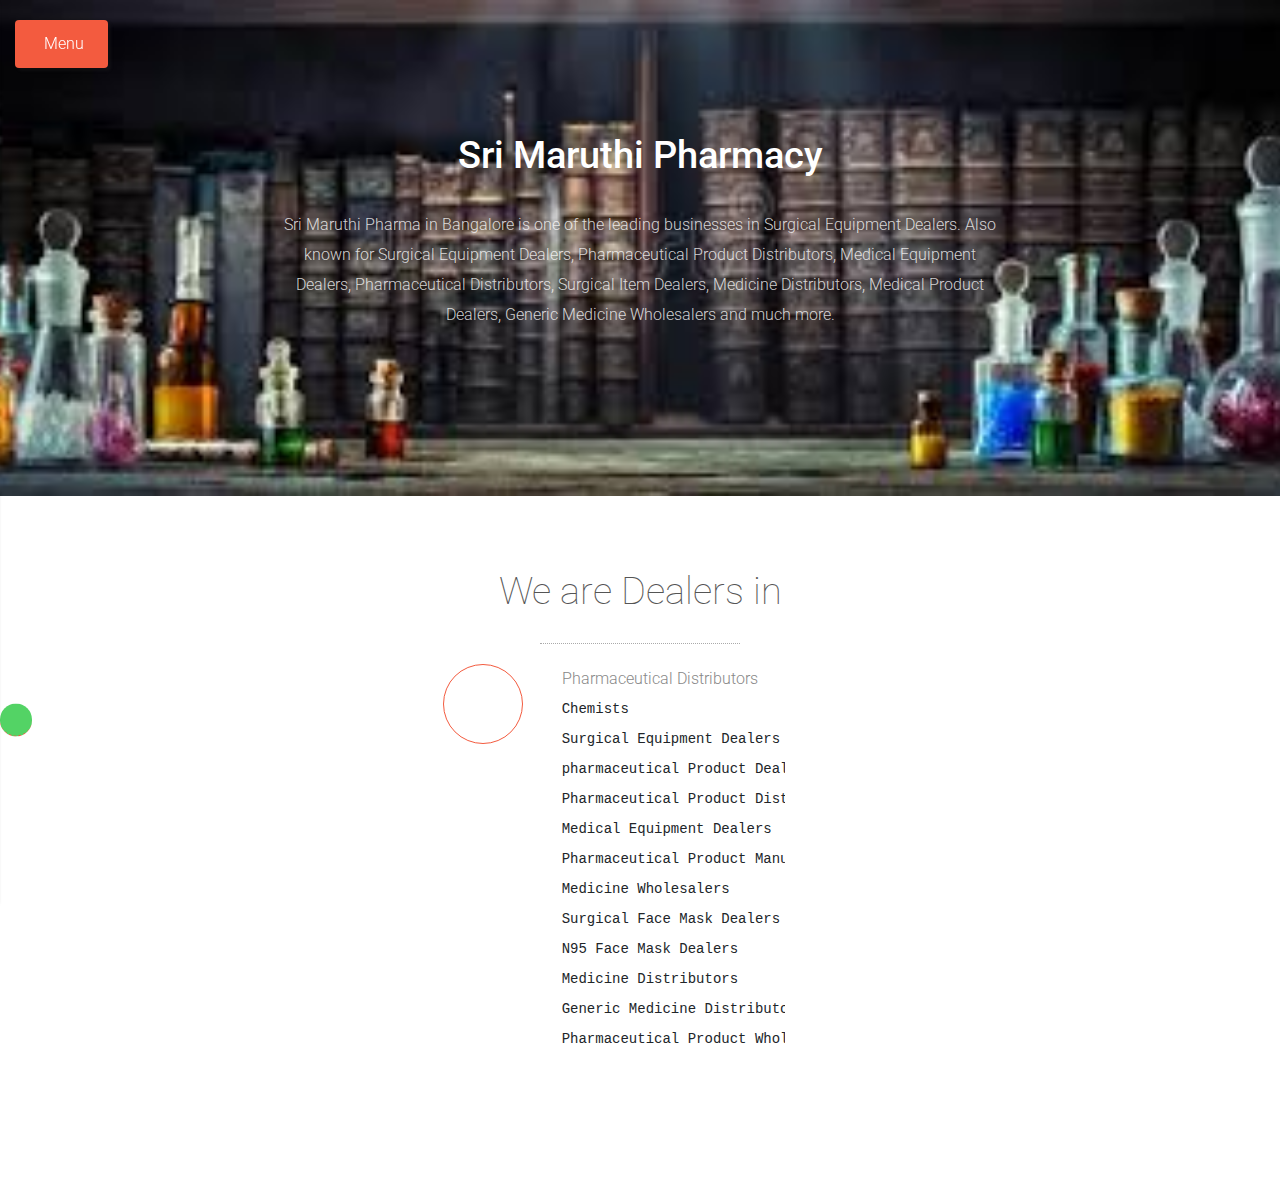
<file: index.html>
<!doctype html>
<html lang="en">

<head>

    <!-- Required meta tags -->
    <meta charset="utf-8">
    <meta name="viewport" content="width=device-width, initial-scale=1, shrink-to-fit=no">

    <title>Sri Maruthi Pharmacy</title>

    <!-- CSS -->
    <link rel="stylesheet" href="https://fonts.googleapis.com/css?family=Roboto:100,300,400,500&display=swap">
    <link rel="stylesheet" href="https://stackpath.bootstrapcdn.com/bootstrap/4.3.1/css/bootstrap.min.css"
        integrity="sha384-ggOyR0iXCbMQv3Xipma34MD+dH/1fQ784/j6cY/iJTQUOhcWr7x9JvoRxT2MZw1T" crossorigin="anonymous">
    <link rel="stylesheet" href="https://use.fontawesome.com/releases/v5.7.2/css/all.css"
        integrity="sha384-fnmOCqbTlWIlj8LyTjo7mOUStjsKC4pOpQbqyi7RrhN7udi9RwhKkMHpvLbHG9Sr" crossorigin="anonymous">
    <link rel="stylesheet" href="assets/css/jquery.mCustomScrollbar.min.css">
    <link rel="stylesheet" href="assets/css/animate.css">
    <link rel="stylesheet" href="assets/css/style.css">
    <link rel="stylesheet" href="assets/css/media-queries.css">

    <!-- Favicon and touch icons -->
    <link rel="shortcut icon" href="assets/ico/favicon.png">
    <link rel="apple-touch-icon-precomposed" sizes="144x144" href="assets/ico/apple-touch-icon-144-precomposed.png">
    <link rel="apple-touch-icon-precomposed" sizes="114x114" href="assets/ico/apple-touch-icon-114-precomposed.png">
    <link rel="apple-touch-icon-precomposed" sizes="72x72" href="assets/ico/apple-touch-icon-72-precomposed.png">
    <link rel="apple-touch-icon-precomposed" href="assets/ico/apple-touch-icon-57-precomposed.png">

</head>

<body>
 

    <!-- Wrapper -->
    <div class="wrapper">
        <div class="icon-bar">
            <a href="#" class="whatsapp"><i class="fa fa-whatsapp"></i></a> 
          </div>  
        <!-- Sidebar -->
        <nav class="sidebar">

            <!-- close sidebar menu -->
            <div class="dismiss">
                <i class="fas fa-arrow-left"></i>
            </div>

            <div class="logo">
                <h3><a href="index.html">Sri Maruthi Pharma</a></h3>
            </div>

            <ul class="list-unstyled menu-elements">
                <li class="active">
                    <a class="scroll-link" href="#top-content"><i class="fas fa-home"></i> Home</a>
                </li>
                <li>
                    <a class="scroll-link" href="#section-1"><i class="fas fa-cog"></i> We are Dealers in</a>
                </li>
                <li>
                    <a href="contact.html"><i class="fas fa-user"></i> Contact us</a>
                </li>
                <li>
                    <a href="about us.html"><i class="fas fa-pencil-alt"></i> About us</a>
                </li>
            
            </ul>
            </li>
            </ul>

            <div class="to-top">
                <a class="btn btn-primary btn-customized-3" href="#" role="button">
                    <i class="fas fa-arrow-up"></i> Top
                </a>
            </div>

            <div class="dark-light-buttons">
                <a class="btn btn-primary btn-customized-4 btn-customized-dark" href="#" role="button">Dark</a>
                <a class="btn btn-primary btn-customized-4 btn-customized-light" href="#" role="button">Light</a>
            </div>

        </nav>
        <!-- End sidebar -->

        <!-- Dark overlay -->
        <div class="overlay"></div>

        <!-- Content -->
        <div class="content">

            <!-- open sidebar menu -->
            <a class="btn btn-primary btn-customized open-menu" href="#" role="button">
                <i class="fas fa-align-left"></i> <span>Menu</span>
            </a>

            <!-- Top content -->
            <div class="top-content section-container" id="top-content">
                <div class="container">
                    <div class="row">
                        <div class="col col-md-10 offset-md-1 col-lg-8 offset-lg-2">
                            <h1 class="wow fadeIn"><strong>Sri Maruthi Pharmacy</strong></h1>
                            <div class="description wow fadeInLeft">
                                <p>
                                    Sri Maruthi Pharma in Bangalore is one of the leading businesses in Surgical
                                    Equipment Dealers. Also known for Surgical Equipment Dealers, Pharmaceutical Product
                                    Distributors, Medical Equipment Dealers, Pharmaceutical Distributors, Surgical Item
                                    Dealers, Medicine Distributors, Medical Product Dealers, Generic Medicine
                                    Wholesalers and much more.
                                
                                </p>
                            </div>
                          
                        </div>
                    </div>
                </div>
            </div>

            <!-- Section 1 -->
            <div class="section-1-container section-container" id="section-1">
                <div class="container">
                    <div class="row">
                        <div class="col section-1 section-description wow fadeIn">
                            <h2>We are Dealers in</h2>
                            <div class="divider-1 wow fadeInUp"><span></span></div>
                        </div>
                    </div>
                    <div class="row">
                        <div class="col-md-4 section-1-box wow fadeInUp">
                            <div class="row">
                                <div class="col-md-4">
                                    <div class="section-1-box-icon">
                                        <i class="fas fa-prescription-bottle-alt"></i>
                                    </div>
                                </div>
                                <div class="col-md-8">
                                    <!-- <h3>Branding</h3> -->
                                        Pharmaceutical Distributors
                                        <pre><p>Chemists
Surgical Equipment Dealers
pharmaceutical Product Dealers
Pharmaceutical Product Distributors
Medical Equipment Dealers
Pharmaceutical Product Manufacturers
Medicine Wholesalers
Surgical Face Mask Dealers
N95 Face Mask Dealers
Medicine Distributors
Generic Medicine Distributors
Pharmaceutical Product Wholesalers and much more                                           
									</p></pre>
                                    
                                </div>
                            </div>
                        </div>
                       
                    </div>
                </div>
            </div>

        </div>
        <!-- End content -->

    </div>
   
    <!-- End wrapper -->

    <!-- Javascript -->
    <script src="assets/js/jquery-3.3.1.min.js"></script>
    <script src="assets/js/jquery-migrate-3.0.0.min.js"></script>
    <script src="https://cdnjs.cloudflare.com/ajax/libs/popper.js/1.14.7/umd/popper.min.js"
        integrity="sha384-UO2eT0CpHqdSJQ6hJty5KVphtPhzWj9WO1clHTMGa3JDZwrnQq4sF86dIHNDz0W1"
        crossorigin="anonymous"></script>
    <script src="https://stackpath.bootstrapcdn.com/bootstrap/4.3.1/js/bootstrap.min.js"
        integrity="sha384-JjSmVgyd0p3pXB1rRibZUAYoIIy6OrQ6VrjIEaFf/nJGzIxFDsf4x0xIM+B07jRM"
        crossorigin="anonymous"></script>
    <script src="assets/js/jquery.backstretch.min.js"></script>
    <script src="assets/js/wow.min.js"></script>
    <script src="assets/js/jquery.waypoints.min.js"></script>
    <script src="assets/js/jquery.mCustomScrollbar.concat.min.js"></script>
    <script src="assets/js/scripts.js"></script>
   
   
</body>

</html>
</file>
<file: assets/css/style.css>
body { font-family: 'Roboto', sans-serif; font-size: 16px; font-weight: 300; color: #888; line-height: 30px; text-align: center; }

strong { font-weight: 500; }

a { color: #f35b3f; border-bottom: 1px dashed #f35b3f; text-decoration: none; transition: all .3s; }
a:hover, a:focus { color: #f35b3f; border: 0; text-decoration: none; }

h1, h2 { margin-top: 10px; font-size: 38px; font-weight: 100; color: #555; line-height: 50px; }
h3 { font-size: 22px; font-weight: 300; color: #555; line-height: 30px; }
h4 { font-size: 18px; font-weight: 300; color: #555; line-height: 26px; }

img { max-width: 100%; }

.medium-paragraph { font-size: 18px; line-height: 34px; }

::-moz-selection { background: #f35b3f; color: #fff; text-shadow: none; }
::selection { background: #f35b3f; color: #fff; text-shadow: none; }


/***** Wrapper *****/

.wrapper { display: block; }


/***** Sidebar *****/

.sidebar {
	width: 250px; height: 100vh; position: fixed; top: 0; left: -255px; z-index: 999; 
	background: #333; color: #fff; transition: all .3s; box-shadow: 3px 3px 3px rgba(51, 51, 51, 0.5);
	text-align: left;
}

.sidebar.active { left: 0; }

.dismiss {
	width: 35px; height: 35px; position: absolute; top: 10px; right: 10px; transition: all .3s; 
	background: #444; border-radius: 4px; text-align: center; line-height: 35px; cursor: pointer;
}

.dismiss:hover, .dismiss:focus { background: #555; color: #fff; }

.sidebar .logo { padding: 40px 20px; border-bottom: 1px solid #444; transition: all .3s; }

.sidebar .logo a {
	display: inline-block;
	width: 172px;
	height: 34px;
	background: url(../img/logo.png) left top no-repeat;
	border: 0;
	text-indent: -999999px;
}

.sidebar ul.menu-elements { padding: 10px 0; border-bottom: 1px solid #444; transition: all .3s; }

.sidebar ul li a {
	display: block; padding: 10px 20px;
	border: 0; color: #fff;
}
.sidebar ul li a:hover,
.sidebar ul li a:focus,
.sidebar ul li.active > a:hover,
.sidebar ul li.active > a:focus { outline: 0; background: #555; color: #fff; }

.sidebar ul li a i { margin-right: 5px; }

.sidebar ul li.active > a, a[aria-expanded="true"] {
	background: #444;
	color: #fff;
}

.sidebar ul ul a { background: #444; padding-left: 30px; font-size: 14px; }

.sidebar ul ul li.active > a { background: #555; }

.sidebar a[data-toggle="collapse"] {
    position: relative;
}

.sidebar .dropdown-toggle::after {
    display: block;
    position: absolute;
    top: 50%;
    right: 20px;
    transform: translateY(-50%);
}

.sidebar .to-top { padding: 20px; text-align: center; }

.sidebar .dark-light-buttons { padding: 10px 20px 30px 20px; text-align: center; }

/* sidebar light */

.sidebar.light { background: #fff; color: #888; }

.sidebar.light .dismiss { background: #ddd; color: #888; }

.sidebar.light .dismiss:hover, 
.sidebar.light .dismiss:focus { background: #ccc; color: #888; }

.sidebar.light .logo { border-color: #eee; }
.sidebar.light .logo a { background-image: url(../img/logo-dark.png); }

.sidebar.light ul.menu-elements { border-color: #eee; }

.sidebar.light ul li a { color: #888; }

.sidebar.light ul li a:hover,
.sidebar.light ul li a:focus,
.sidebar.light ul li.active > a:hover,
.sidebar.light ul li.active > a:focus { background: #ccc; color: #888; }

.sidebar.light ul li.active > a, .sidebar.light a[aria-expanded="true"] {
	background: #ddd;
	color: #888;
}

.sidebar.light ul ul a { background: #ddd; }

.sidebar.light ul ul li.active > a { background: #ccc; }

.sidebar.light a.btn-customized-3 { background: #ddd; color: #888; }

.sidebar.light a.btn-customized-3:hover, 
.sidebar.light a.btn-customized-3:active, 
.sidebar.light a.btn-customized-3:focus, 
.sidebar.light a.btn-customized-3:active:focus, 
.sidebar.light a.btn-customized-3.active:focus,
.sidebar.light a.btn-customized-3.btn.btn-primary:not(:disabled):not(.disabled):active,
.sidebar.light a.btn-customized-3.btn.btn-primary:not(:disabled):not(.disabled):active:focus {
	background: #ccc; color: #888;
}

.sidebar.light a.btn-customized-4.btn-customized-dark { background: #555; }
.sidebar.light a.btn-customized-4.btn-customized-light { background: #eee; }

.sidebar.light a.btn-customized-4.btn-customized-dark:hover, 
.sidebar.light a.btn-customized-4.btn-customized-dark:active, 
.sidebar.light a.btn-customized-4.btn-customized-dark:focus, 
.sidebar.light a.btn-customized-4.btn-customized-dark:active:focus, 
.sidebar.light a.btn-customized-4.btn-customized-dark.active:focus,
.sidebar.light a.btn-customized-4.btn-customized-dark.btn.btn-primary:not(:disabled):not(.disabled):active,
.sidebar.light a.btn-customized-4.btn-customized-dark.btn.btn-primary:not(:disabled):not(.disabled):active:focus {
	background: #ccc; color: #fff;
}

.sidebar.light a.btn-customized-4.btn-customized-light:hover, 
.sidebar.light a.btn-customized-4.btn-customized-light:active, 
.sidebar.light a.btn-customized-4.btn-customized-light:focus, 
.sidebar.light a.btn-customized-4.btn-customized-light:active:focus, 
.sidebar.light a.btn-customized-4.btn-customized-light.active:focus,
.sidebar.light a.btn-customized-4.btn-customized-light.btn.btn-primary:not(:disabled):not(.disabled):active,
.sidebar.light a.btn-customized-4.btn-customized-light.btn.btn-primary:not(:disabled):not(.disabled):active:focus {
	background: #ccc; color: #fff;
}


/***** Dark overlay *****/

.overlay {
    display: none; position: fixed; width: 100vw; height: 100vh; 
    background: rgba(51, 51, 51, 0.7); z-index: 998; opacity: 0; transition: all .5s ease-in-out;
}

.overlay.active { display: block; opacity: 1; }


/***** Content *****/

.content { width: 100%; transition: all 0.3s; }

.open-menu { position: fixed; top: 20px; left: 10px; z-index: 997; box-shadow: 3px 3px 3px rgba(51, 51, 51, 0.2); }

.open-menu.btn-customized,
.open-menu.btn-customized:hover, 
.open-menu.btn-customized:active, 
.open-menu.btn-customized:focus, 
.open-menu.btn-customized:active:focus, 
.open-menu.btn-customized.active:focus,
.open-menu.btn-customized.btn.btn-primary:not(:disabled):not(.disabled):active,
.open-menu.btn-customized.btn.btn-primary:not(:disabled):not(.disabled):active:focus {
	box-shadow: 3px 3px 3px rgba(51, 51, 51, 0.2);
}


/***** Buttons *****/

a.btn-customized {
	margin-left: 5px; margin-right: 5px; padding: .75rem 1.5rem; 
	background: #f35b3f; border: 0; border-radius: 4px; 
	font-size: 16px; font-weight: 300; color: #fff; box-shadow: none;
}

a.btn-customized:hover, 
a.btn-customized:active, 
a.btn-customized:focus, 
a.btn-customized:active:focus, 
a.btn-customized.active:focus,
a.btn-customized.btn.btn-primary:not(:disabled):not(.disabled):active,
a.btn-customized.btn.btn-primary:not(:disabled):not(.disabled):active:focus {
	outline: 0; background: #cd533d; background: rgba(243, 91, 63, 0.7); border: 0; color: #fff; box-shadow: none;
}

a.btn-customized-2 {
	margin-left: 5px; margin-right: 5px; padding: .75rem 1.5rem; 
	background: #fff; border: 0; border-radius: 4px; 
	font-size: 16px; font-weight: 300; color: #555; box-shadow: none;
}

a.btn-customized-2:hover, 
a.btn-customized-2:active, 
a.btn-customized-2:focus, 
a.btn-customized-2:active:focus, 
a.btn-customized-2.active:focus,
a.btn-customized-2.btn.btn-primary:not(:disabled):not(.disabled):active,
a.btn-customized-2.btn.btn-primary:not(:disabled):not(.disabled):active:focus {
	outline: 0; background: #ccc; background: rgba(255, 255, 255, 0.5); border: 0; color: #555; box-shadow: none;
}

a.btn-customized-3 {
	display: inline-block; width: 100%; margin: 0; padding: .75rem 1.5rem; 
	background: #444; border: 0; border-radius: 4px; 
	font-size: 16px; font-weight: 300; color: #fff; box-shadow: none;
}

a.btn-customized-3:hover, 
a.btn-customized-3:active, 
a.btn-customized-3:focus, 
a.btn-customized-3:active:focus, 
a.btn-customized-3.active:focus,
a.btn-customized-3.btn.btn-primary:not(:disabled):not(.disabled):active,
a.btn-customized-3.btn.btn-primary:not(:disabled):not(.disabled):active:focus {
	outline: 0; background: #555; border: 0; color: #fff; box-shadow: none;
}

a.btn-customized i, 
a.btn-customized-2 i,
a.btn-customized-3 i { margin-right: 5px; }


a.btn-customized-4 {
	display: inline-block; width: 28px; height: 28px; margin: 0 3px; padding: 0; 
	background: #444; border: 0; border-radius: 50%; 
	font-size: 16px; font-weight: 300; color: #fff; box-shadow: none; text-indent: -999999px;
}

a.btn-customized-4.btn-customized-dark { background: #222; }
a.btn-customized-4.btn-customized-light { background: #fff; }

a.btn-customized-4.btn-customized-dark:hover, 
a.btn-customized-4.btn-customized-dark:active, 
a.btn-customized-4.btn-customized-dark:focus, 
a.btn-customized-4.btn-customized-dark:active:focus, 
a.btn-customized-4.btn-customized-dark.active:focus,
a.btn-customized-4.btn-customized-dark.btn.btn-primary:not(:disabled):not(.disabled):active,
a.btn-customized-4.btn-customized-dark.btn.btn-primary:not(:disabled):not(.disabled):active:focus {
	outline: 0; background: #555; border: 0; color: #fff; box-shadow: none;
}

a.btn-customized-4.btn-customized-light:hover, 
a.btn-customized-4.btn-customized-light:active, 
a.btn-customized-4.btn-customized-light:focus, 
a.btn-customized-4.btn-customized-light:active:focus, 
a.btn-customized-4.btn-customized-light.active:focus,
a.btn-customized-4.btn-customized-light.btn.btn-primary:not(:disabled):not(.disabled):active,
a.btn-customized-4.btn-customized-light.btn.btn-primary:not(:disabled):not(.disabled):active:focus {
	outline: 0; background: #555; border: 0; color: #fff; box-shadow: none;
}


/***** General style, all sections *****/

.section-container { margin: 0 auto; padding-bottom: 80px; }

.section-container-gray-bg { background: #f8f8f8; }

.section-container-image-bg, 
.section-container-image-bg h2, 
.section-container-image-bg h3 { color: #fff; }

.section-container-image-bg .divider-1 span { border-color: #fff; border-color: rgba(255, 255, 255, 0.8); }

.section-description { margin-top: 60px; padding-bottom: 10px; }

.section-description p { margin-top: 20px; padding: 0 120px; }
.section-container-image-bg .section-description p { opacity: 0.8; }

.section-bottom-button { padding-top: 20px; }


/***** Divider *****/

.divider-1 span { display: inline-block; width: 200px; border-bottom: 1px dotted #aaa; }


/***** Top content *****/

.top-content { width: 100%; padding: 60px 0 120px 0; }

.top-content h1 { padding-top: 60px; color: #fff; }
.top-content .description { margin: 30px 0 0 0; padding-bottom: 30px; }
.top-content .description p { color: #fff; color: rgba(255, 255, 255, 0.8); }
.top-content .description a { color: #fff; color: rgba(255, 255, 255, 0.8); border-color: #fff; border-color: rgba(255, 255, 255, 0.8); }
.top-content .description a:hover,
.top-content .description a:focus { color: #fff; color: rgba(255, 255, 255, 0.8); }


/***** Section 1 *****/

.section-1-box { margin-left: 350px; text-align: left; }

.section-1-box .section-1-box-icon {
	width: 80px; height: 80px; margin: 0 auto;
	border: 1px solid #f35b3f;
    font-size: 40px; color: #f35b3f; line-height: 78px; text-align: center;
    border-radius: 50%;
	align-items: center;
}

.section-1-box h3 { margin-top: 0px 25px; padding: 0 0 10px 0; }
.icon-bar {
    position: fixed;
    top: 80%;
    -webkit-transform: translateY(-50%);
    -ms-transform: translateY(-50%);
    transform: translateY(-50%);
  } 
  
  .icon-bar a {
    display: block;
    padding: 16px;
    color: #448edd;
    border-radius: 50px;
  }
  .whatsapp {
    background: #53d365;
    color: #448edd;
  }
</file>
<file: assets/css/media-queries.css>
@media (min-width: 992px) and (max-width: 1199px) {
	
	.section-1-box .section-1-box-icon { width: 60px; height: 60px; font-size: 32px; line-height: 60px; }
	
}

@media (min-width: 768px) and (max-width: 991px) {

	.section-description p { padding: 0; }
	
	.section-1-box .section-1-box-icon { width: 50px; height: 50px; font-size: 26px; line-height: 50px; }
	
	.section-3-box .section-3-box-icon { width: 50px; height: 50px; font-size: 26px; line-height: 50px; }

}

@media (max-width: 767px) {
	
	.top-content { padding: 20px 0 100px 0; }
	.top-content h1 { font-size: 22px; }
	.top-content .description { margin: 10px 0 0 0; }
	.top-content a.btn { margin: 5px; }
	
	.section-description p { padding: 0; }
	
	.section-1-container { padding-bottom: 60px; }
	.section-1-box { text-align: center; }
	.section-1-box h3 { margin-top: 20px; padding-top: 10px; }
	
	.section-3-box { text-align: center; }
	.section-3-box h3 { margin-top: 20px; padding-top: 10px; }
	
	.section-5-box { text-align: center; }
	
	.section-6-box { text-align: center; }
	.section-6-social a { margin: 0 5px 10px 5px; }
	.section-6-form { margin-bottom: 30px; text-align: center; }
	
}

@media (max-width: 575px) {
	
	h1, h2 { font-size: 22px; }
	h3 { font-size: 18px; }

}


/* Retina-ize images/icons */

@media
only screen and (-webkit-min-device-pixel-ratio: 2),
only screen and (   min--moz-device-pixel-ratio: 2),
only screen and (     -o-min-device-pixel-ratio: 2/1),
only screen and (        min-device-pixel-ratio: 2),
only screen and (                min-resolution: 192dpi),
only screen and (                min-resolution: 2dppx) {
	
	/* logo */
    .sidebar .logo a {
    	background-image: url(../img/logo@2x.png) !important; background-repeat: no-repeat !important; background-size: 172px 34px !important;
    }
    
    .sidebar.light .logo a {
    	background-image: url(../img/logo-dark@2x.png) !important;
    }
	
}
</file>
